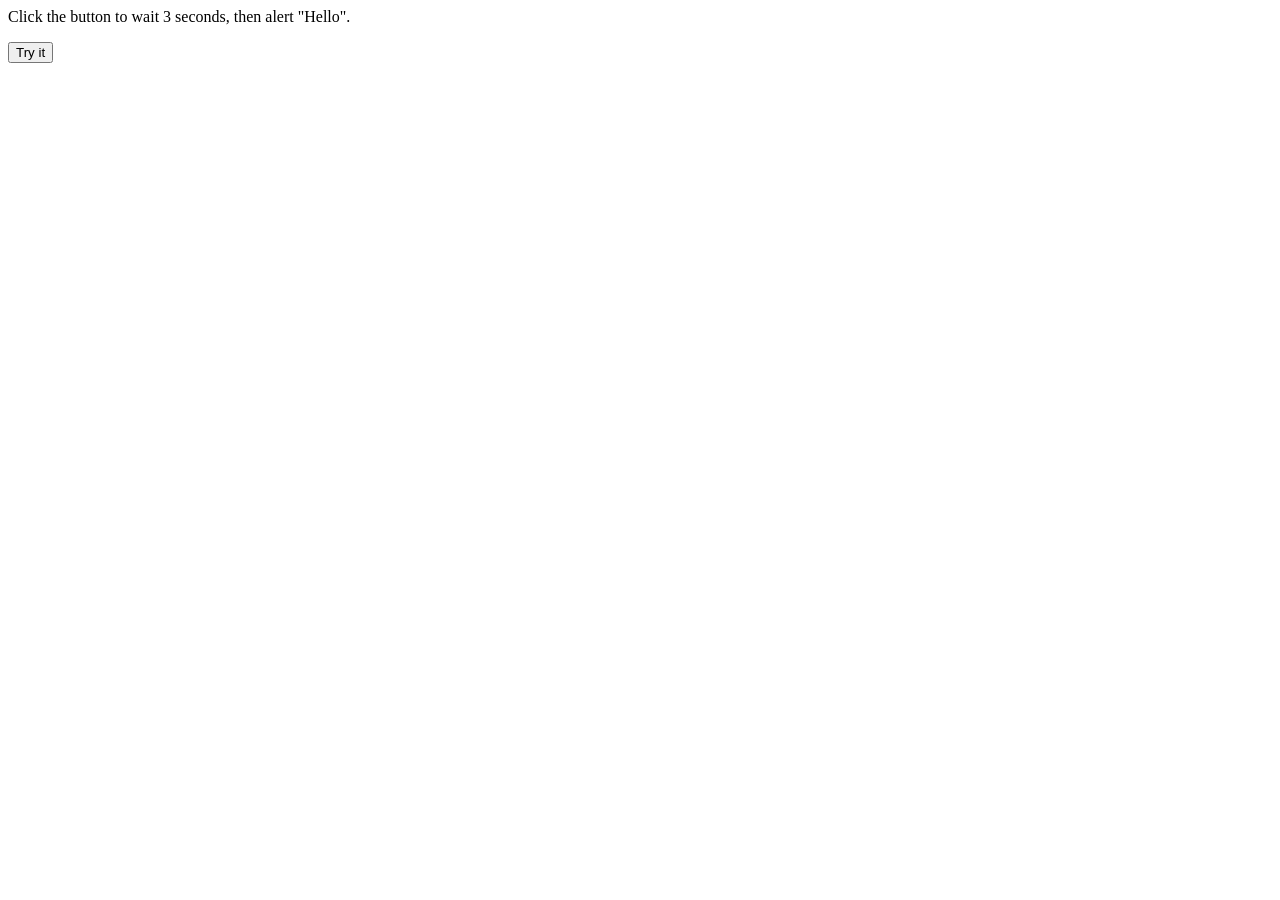
<file: test.html>
<html>
<body>

<p>Click the button to wait 3 seconds, then alert "Hello".</p>

<button onclick="myFunction()">Try it</button>

<script>
function hello() {
	alert("Hello"); 
}

function myFunction() {
    setTimeout(hello, 3000);
}
</script>

</body>
</html>
</file>
